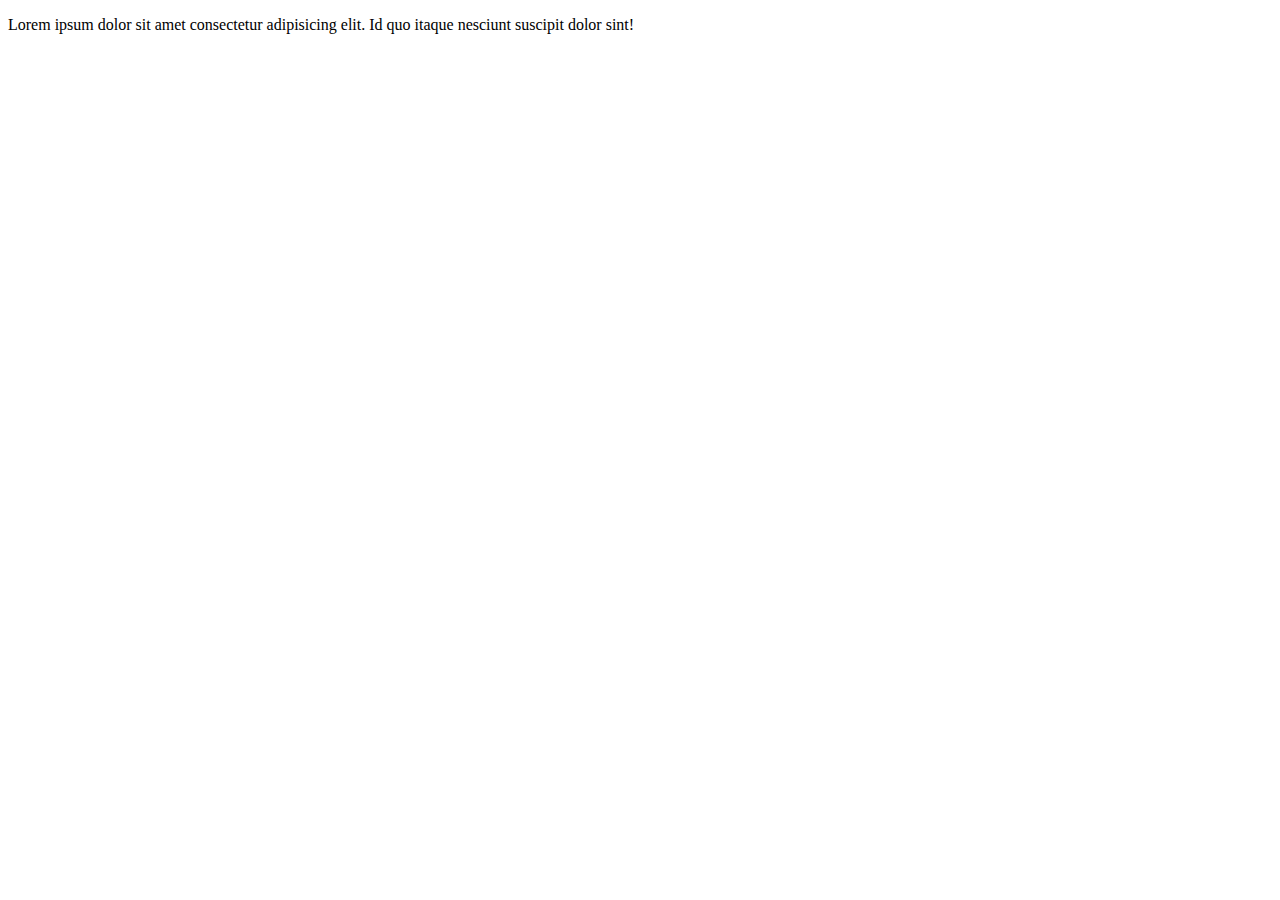
<file: index.html>
<!DOCTYPE html>
<html lang="en">
<head>
    <meta charset="UTF-8">
    <meta name="viewport" content="width=device-width, initial-scale=1.0">
    <title>My first web page</title>
</head>
<body>
    <p>Lorem ipsum dolor sit amet consectetur adipisicing elit. Id quo itaque nesciunt suscipit dolor sint!</p>
</body>
</html>
</file>
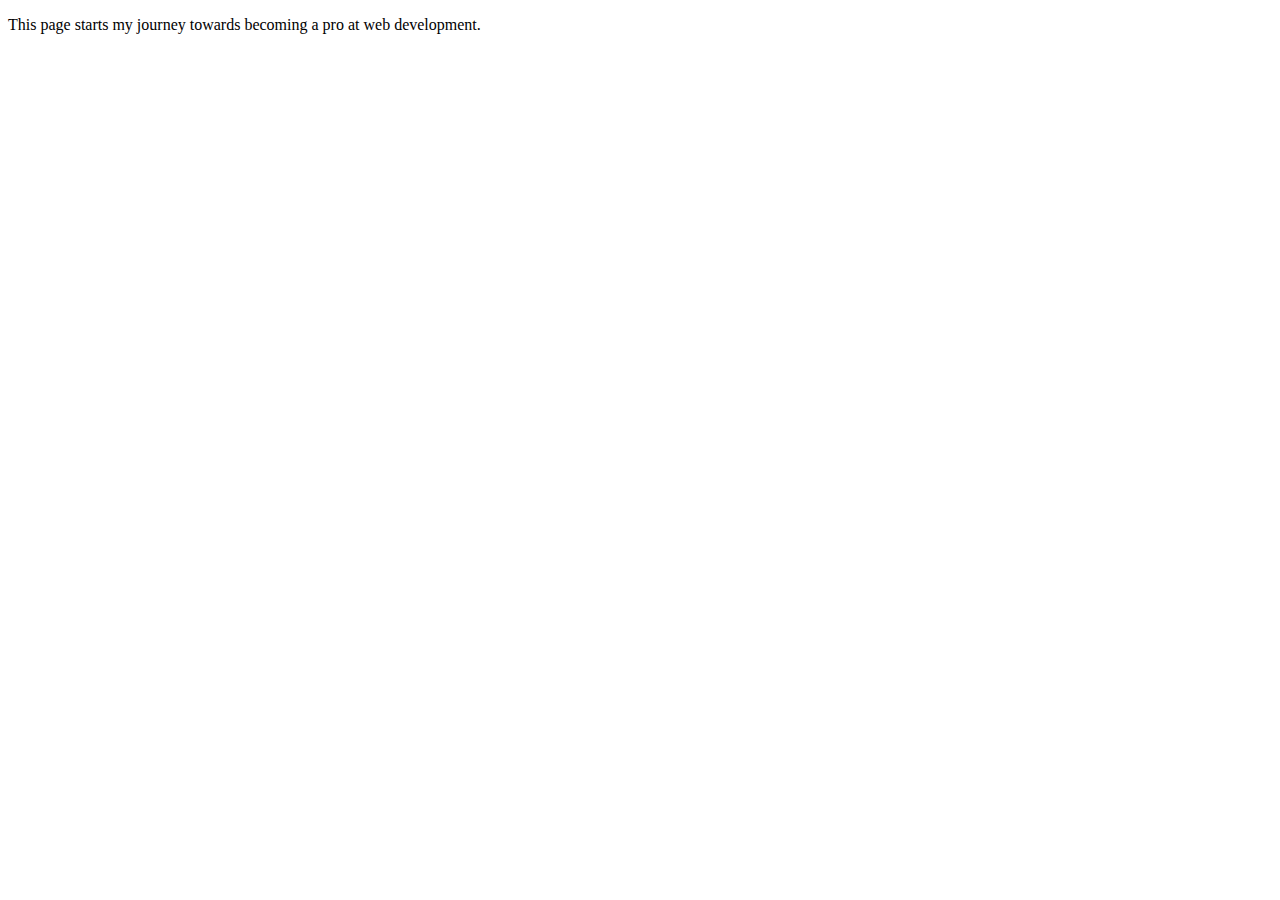
<file: HTML/index.html>
<!DOCTYPE html>
<html lang="en">
<head>
    <meta charset="UTF-8">
    <meta name="viewport" content="width=device-width, initial-scale=1.0">
    <title>My first website</title>
</head>
<body>
    <p>This page starts my journey towards becoming a pro at web development.</p>
</body>
</html>
</file>
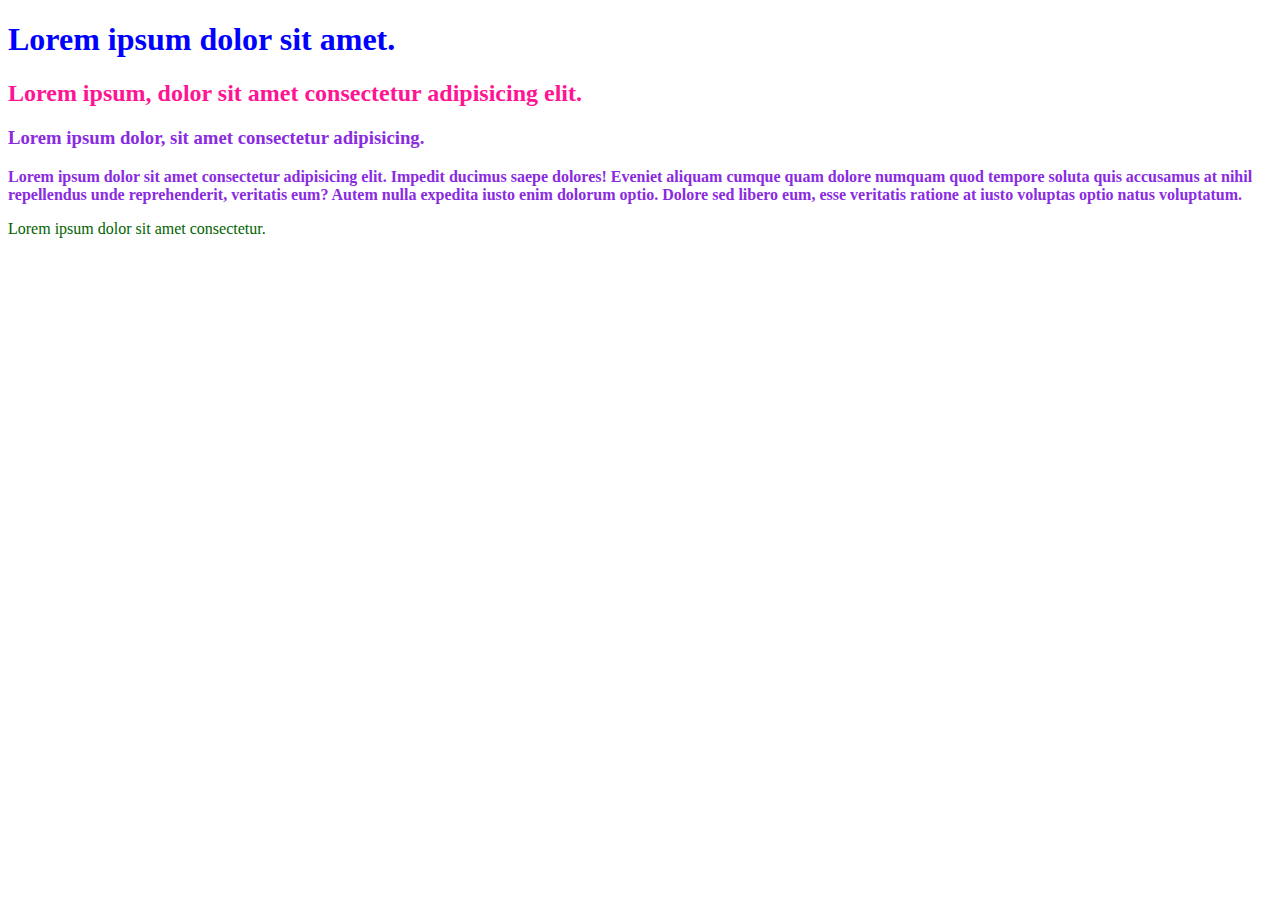
<file: CSS/01_basics/index.html>
<!DOCTYPE html>
<html lang="en">
  <head>
    <meta charset="UTF-8" />
    <meta name="viewport" content="width=device-width, initial-scale=1.0" />
    <title>CSS basics</title>
    <style>
      h2,
      p {
        color: deeppink;
      }
      /* p {
            color: brown;
        }  Duplication of code is not advisable*/
      .greentext {
        color: darkgreen;
      }
    </style>
    <link rel="stylesheet" href="style.css">
  </head>
  <body>
    <h1 style="color: blue">Lorem ipsum dolor sit amet.</h1>
    <h2>Lorem ipsum, dolor sit amet consectetur adipisicing elit.</h2>
    <h3>Lorem ipsum dolor, sit amet consectetur adipisicing.</h3>
    <p>
      Lorem ipsum dolor sit amet consectetur adipisicing elit. Impedit ducimus
      saepe dolores! Eveniet aliquam cumque quam dolore numquam quod tempore
      soluta quis accusamus at nihil repellendus unde reprehenderit, veritatis
      eum? Autem nulla expedita iusto enim dolorum optio. Dolore sed libero eum,
      esse veritatis ratione at iusto voluptas optio natus voluptatum.
    </p>
    <footer class="greentext">Lorem ipsum dolor sit amet consectetur.</footer>
  </body>
</html>
</file>
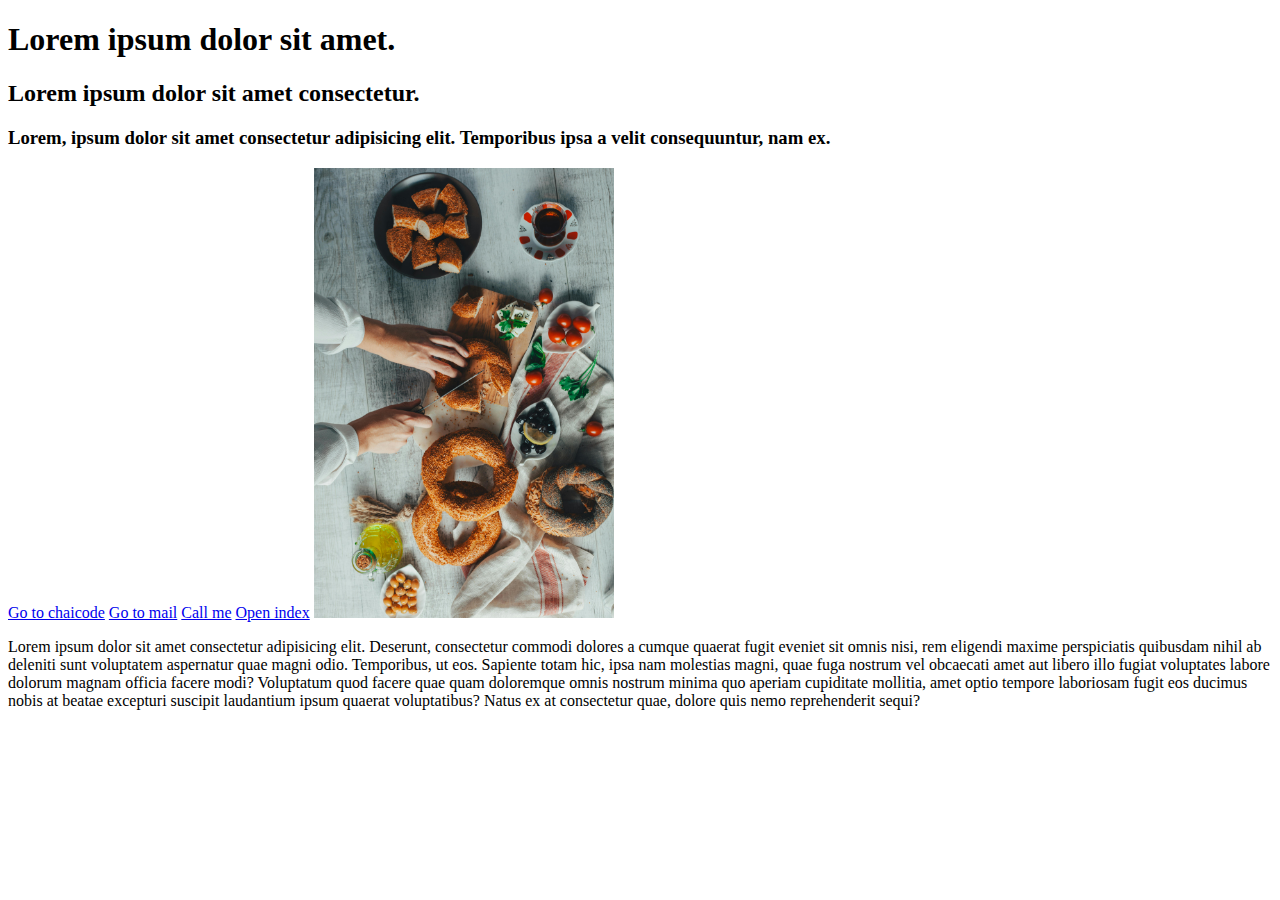
<file: HTML/01_intro.html>
<!DOCTYPE html>
<html lang="en">
<head>
    <meta charset="UTF-8">
    <meta name="viewport" content="width=device-width, initial-scale=1.0">
    <title>Headings</title>
</head>
<body>
    <h1 title="heading1">Lorem ipsum dolor sit amet.</h1>
    <h2>Lorem ipsum dolor sit amet consectetur.</h2>
    <h3>Lorem, ipsum dolor sit amet consectetur adipisicing elit. Temporibus ipsa a velit consequuntur, nam ex.</h3>

    <a href="https://chaicode.com">Go to chaicode</a>
    <a href="mailto:sam@gpt.com">Go to mail</a>
    <a href="tel:+929892134567">Call me</a>
    <a href="./index.html">Open index</a>
    <img src="./Media/pexels-pealdesign-19501326.jpg" alt="" width="300px">
    <p>Lorem ipsum dolor sit amet consectetur adipisicing elit. Deserunt, consectetur commodi dolores a cumque quaerat fugit eveniet sit omnis nisi, rem eligendi maxime perspiciatis quibusdam nihil ab deleniti sunt voluptatem aspernatur quae magni odio. Temporibus, ut eos. Sapiente totam hic, ipsa nam molestias magni, quae fuga nostrum vel obcaecati amet aut libero illo fugiat voluptates labore dolorum magnam officia facere modi? Voluptatum quod facere quae quam doloremque omnis nostrum minima quo aperiam cupiditate mollitia, amet optio tempore laboriosam fugit eos ducimus nobis at beatae excepturi suscipit laudantium ipsum quaerat voluptatibus? Natus ex at consectetur quae, dolore quis nemo reprehenderit sequi?</p>

</body>
</html>
</file>
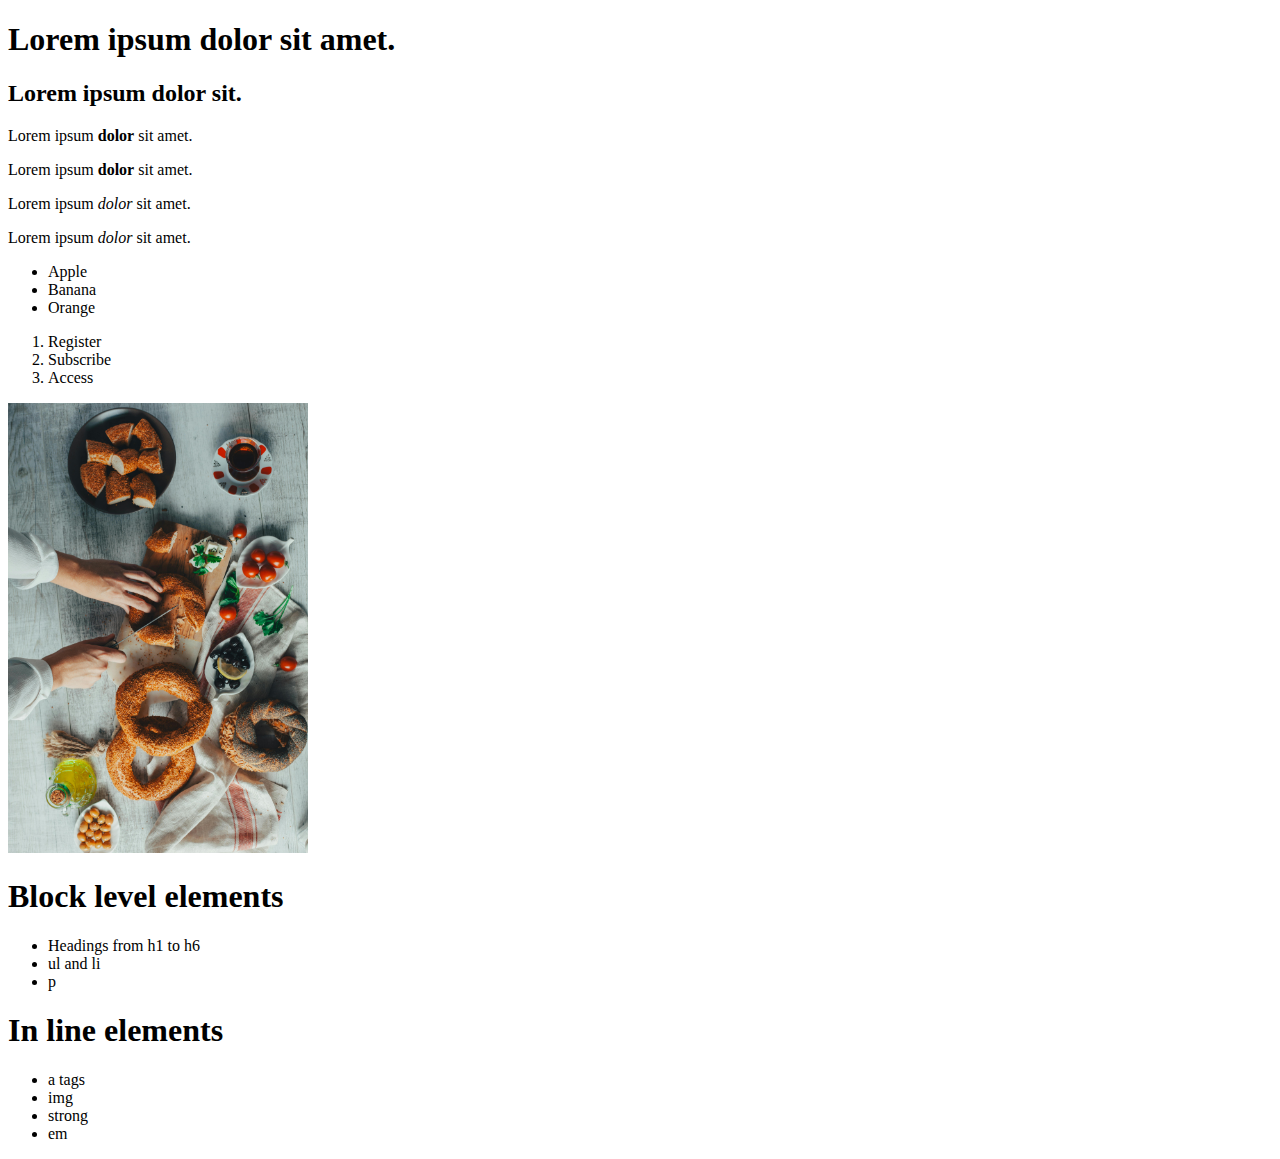
<file: HTML/02_headings_list.html>
<!DOCTYPE html>
<html lang="en">
<head>
    <meta charset="UTF-8">
    <meta name="viewport" content="width=device-width, initial-scale=1.0">
    <title>Headings and list</title>
</head>
<body>
    <h1>Lorem ipsum dolor sit amet.</h1>
    <h2>Lorem ipsum dolor sit.</h2>

    <p>Lorem ipsum <strong>dolor</strong> sit amet.</p>
    <p>Lorem ipsum <b>dolor</b> sit amet.</p>
    <p>Lorem ipsum <em>dolor</em> sit amet.</p>
    <p>Lorem ipsum <i>dolor</i> sit amet.</p>

    <ul>
        <li>Apple</li>
        <li>Banana</li>
        <li>Orange</li>
    </ul>

    <ol>
        <li>Register</li>
        <li>Subscribe</li>
        <li>Access</li>
    </ol>

    <img src="../HTML/00_Media/pexels-pealdesign-19501326.jpg" alt="" width="300px">

    <div>
        <h1>Block level elements</h1>
        <ul>
            <li>Headings from h1 to h6</li>
            <li>ul and li</li>
            <li>p</li>
        </ul>
    </div>

    <div>
        <h1>In line elements</h1>
        <ul>
            <li>a tags</li>
            <li>img</li>
            <li>strong</li>
            <li>em</li>
        </ul>
    </div>
</body>
</html>
</file>
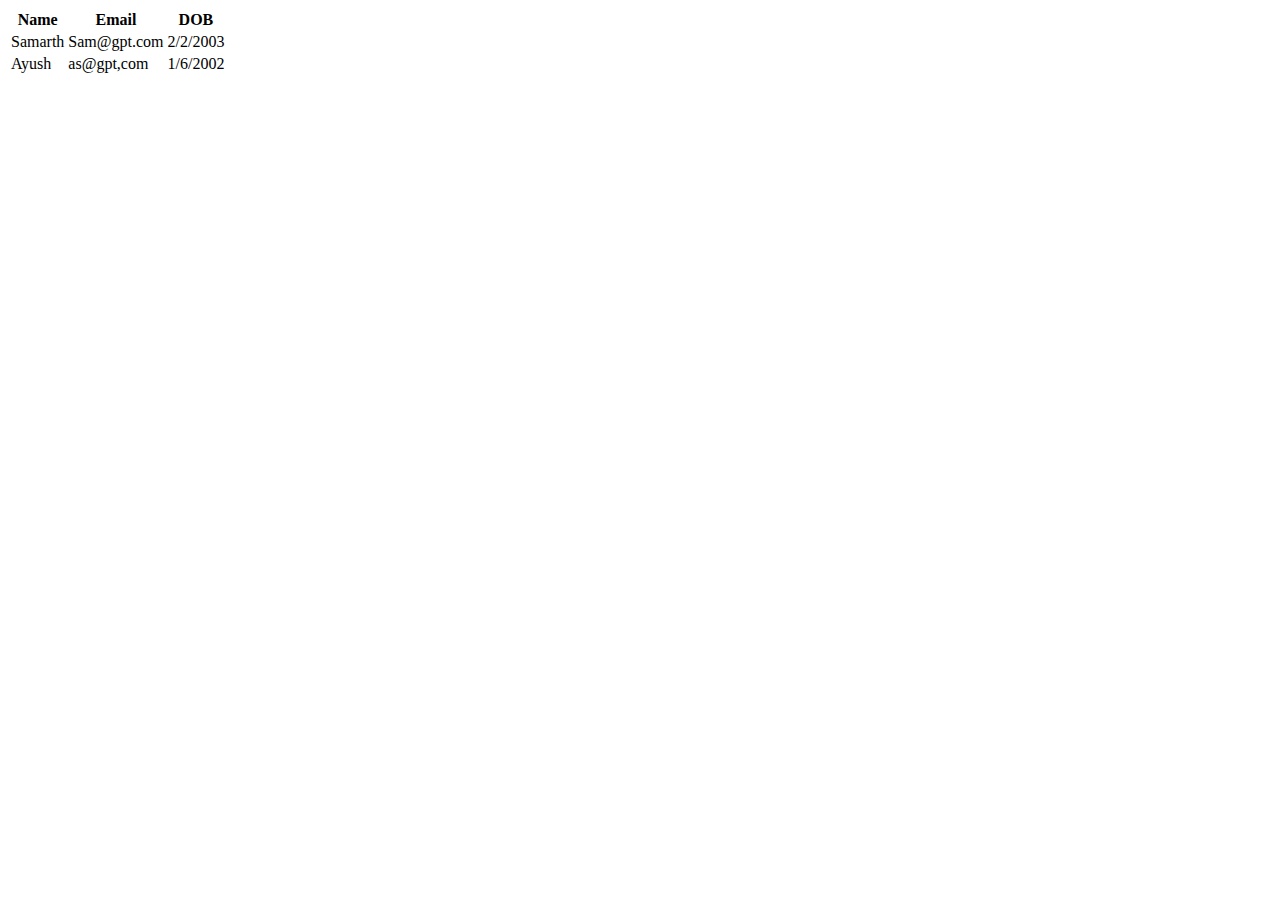
<file: HTML/03_tables.html>
<!DOCTYPE html>
<html lang="en">
<head>
    <meta charset="UTF-8">
    <meta name="viewport" content="width=device-width, initial-scale=1.0">
    <title>Tables</title>
</head>
<body>
    <!-- <table>
        <tr>
            <td>Column 1</td>
            <td>Column 2</td>
            <td>Column 3</td>
        </tr>
    </table> --- A basics table syntax-->

    <table>
        <thead>
            <th>Name</th>
            <th>Email</th>
            <th>DOB</th>
        </thead>

        <tr>
            <td>Samarth</td>
            <td>Sam@gpt.com</td>
            <td>2/2/2003</td>
        </tr>
        
        <tr>
            <td>Ayush</td>
            <td>as@gpt,com</td>
            <td>1/6/2002</td>
        </tr>
    </table>
</body>
</html>
</file>
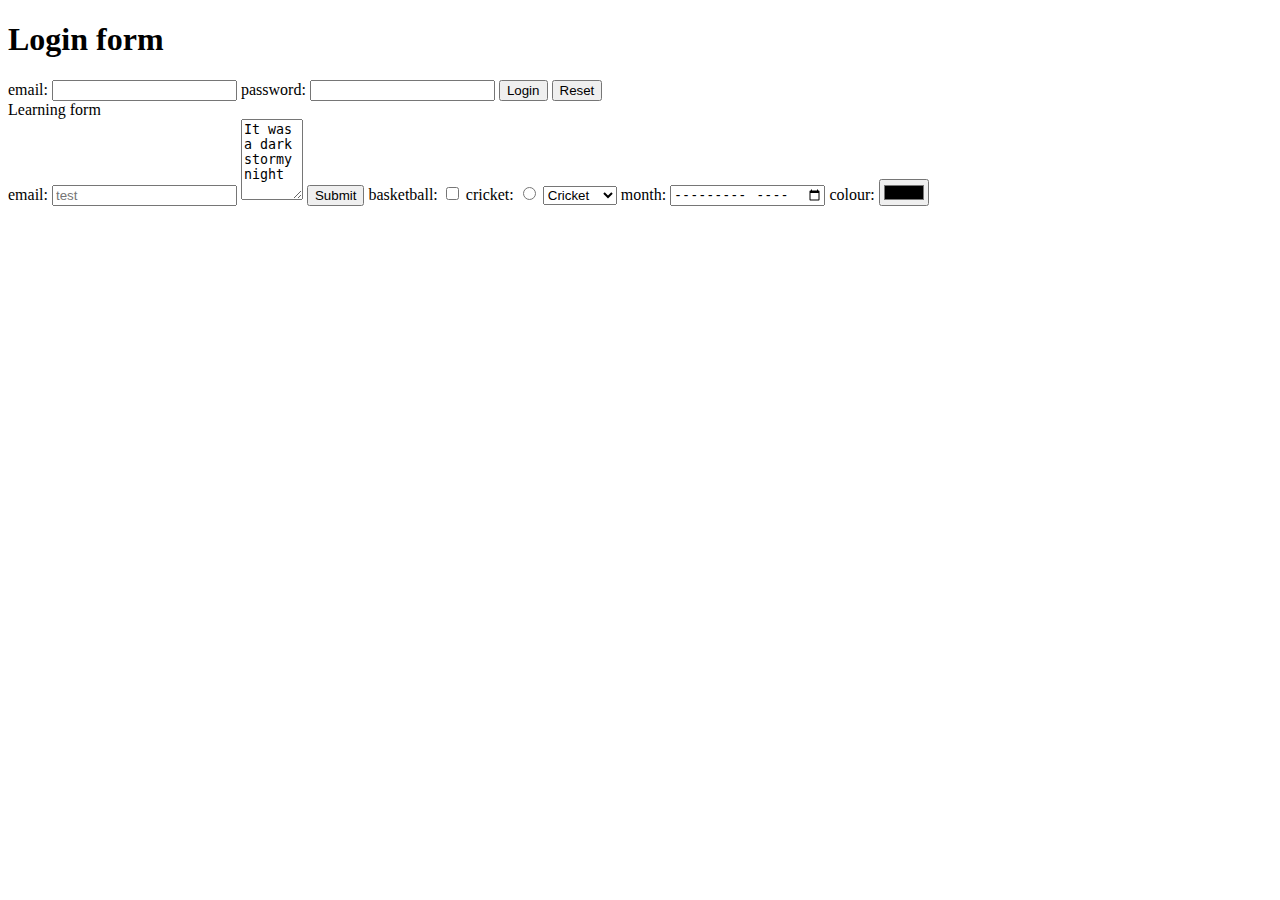
<file: HTML/04_forms.html>
<!DOCTYPE html>
<html lang="en">
<head>
    <meta charset="UTF-8">
    <meta name="viewport" content="width=device-width, initial-scale=1.0">
    <title>Forms in HTML</title>
</head>
<body>
    <h1>Login form</h1>

    <form>
        <label for="email">
            email:
            <input type="text" name="email">
        </label>
        <label for="password">
            password:
            <input type="password" name="password" id="">
        </label>
        <button type="submit">Login</button>
        <button type="reset">Reset</button>
    </form>

    <div>
        <form>Learning form</form>
        <label for="email">
            email:
            <input placeholder="test" type="email" name="email" id="">
        </label>
        <textarea name="text" id="text" rows="5" cols="5">It was a dark stormy night</textarea>
        <button type="submit">Submit</button>
        
        <label for="games">
            basketball: <input type="checkbox" name="" id="">
        </label>
        <label for="games">
            cricket: <input type="radio" name="" id="">
        </label>
        <label for="sports">
            <select name="sports" id="">
                <option value="Cricket">Cricket</option>
                <option value="Football">Football</option>
                <option value="Baseball">Baseball</option>
            </select>
        </label>

        <label for="month">
            month: <input type="month" name="" id="">
        </label>
        <label for="colour">
            colour: <input type="color" name="" id="">
        </label>
    </div>
</body>
</html>
</file>
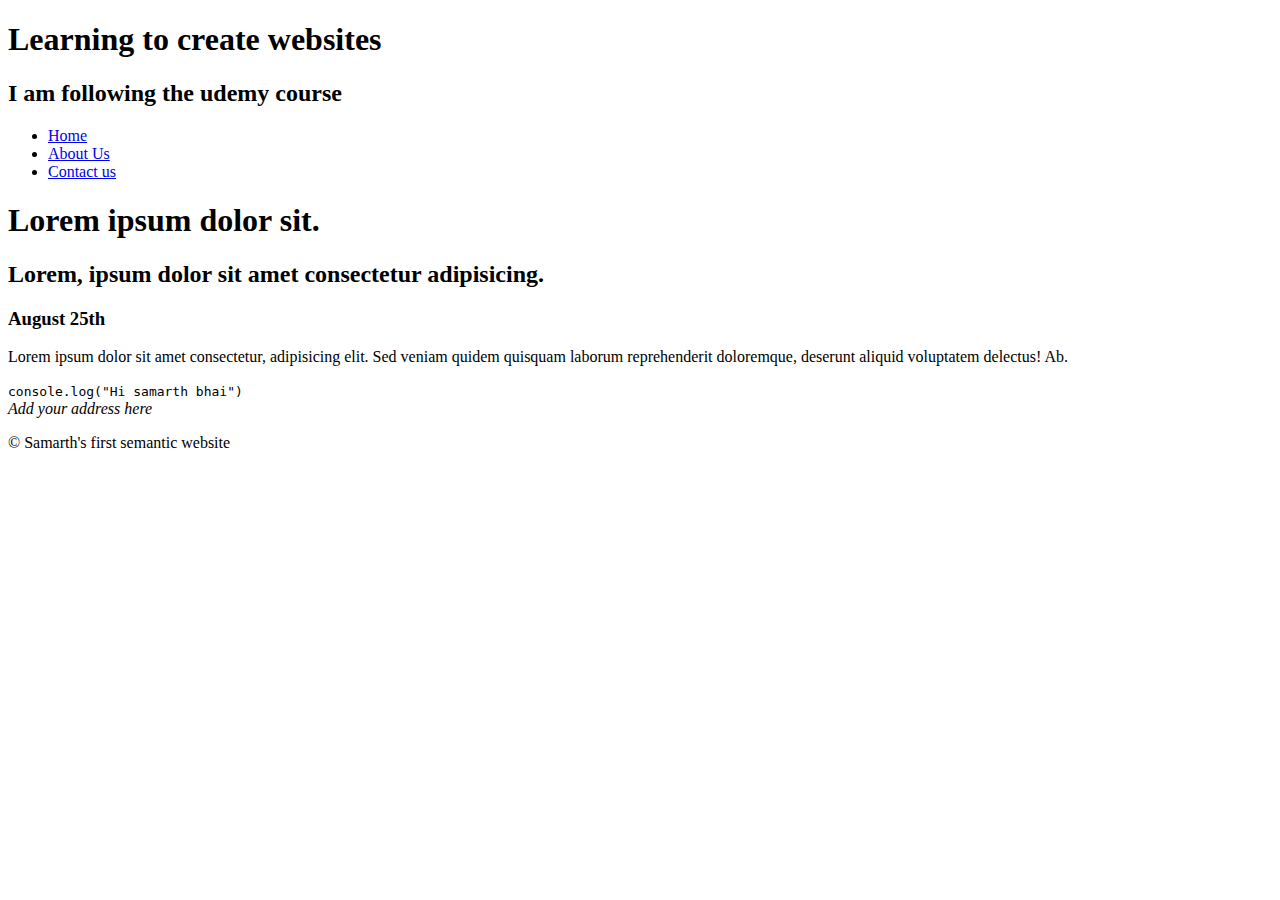
<file: HTML/05_semantics.html>
<!DOCTYPE html>
<html lang="en">
  <head>
    <meta charset="UTF-8" />
    <meta name="viewport" content="width=device-width, initial-scale=1.0" />
    <title>Gym website</title>
  </head>
  <body>
    <!-- <header>
        <h1>Heading</h1>
    </header>
    <footer>
        <h1>This is a Footer</h1>
    </footer> -->

    <header>
      <hgroup>
        <h1>Learning to create websites</h1>
        <h2>I am following the udemy course</h2>
      </hgroup>
      <nav>
        <ul>
          <li><a href="#">Home</a></li>
          <li><a href="#">About Us</a></li>
          <li><a href="#">Contact us </a></li>
        </ul>
      </nav>
    </header>

    <article>
      <hgroup>
        <h1>Lorem ipsum dolor sit.</h1>
        <h2>Lorem, ipsum dolor sit amet consectetur adipisicing.</h2>
        <h3><time datetime="2024-08-25">August 25th</time></h3>
      </hgroup>

      <section>
        <p>Lorem ipsum dolor sit amet consectetur, adipisicing elit. Sed veniam quidem quisquam laborum reprehenderit doloremque, deserunt aliquid voluptatem delectus! Ab.</p>
      </section>
      
      <section>
        <code>
            console.log("Hi samarth bhai")
        </code>
      </section>
    </article>

    <footer>
        <address>Add your address here</address>
        <p> &copy; Samarth's first semantic website</p>
    </footer>
  </body>
</html>
</file>
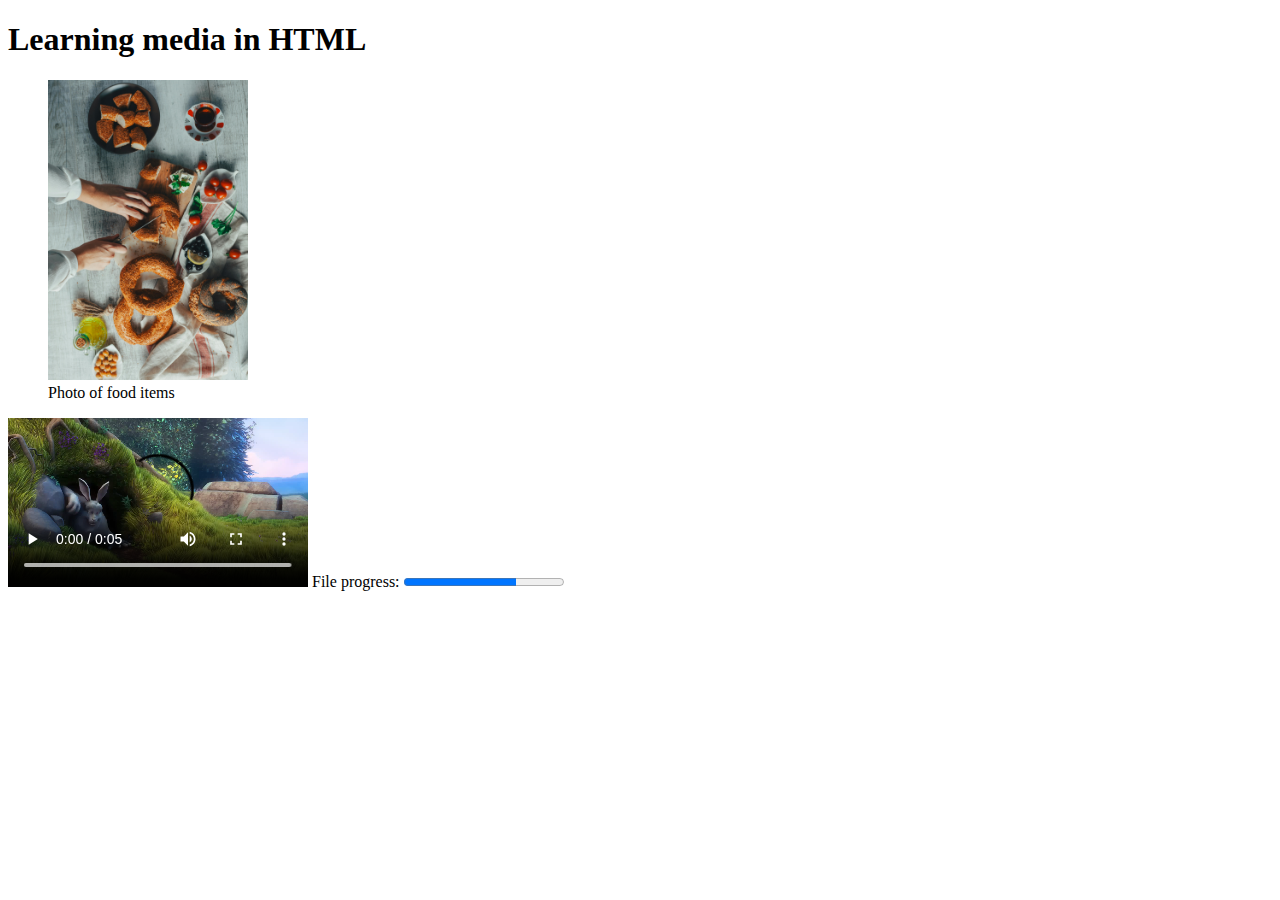
<file: HTML/06_media.html>
<!DOCTYPE html>
<html lang="en">
  <head>
    <meta charset="UTF-8" />
    <meta name="viewport" content="width=device-width, initial-scale=1.0" />
    <title>Media</title>
  </head>
  <body>
    <h1>Learning media in HTML</h1>

    <!-- <img src="./Media/pexels-pealdesign-19501326.jpg" title="food" width="200px" alt="Food photo"> -->

    <figure>
      <img
        src="./Media/pexels-pealdesign-19501326.jpg"
        width="200px"
        alt="Food photo"
      />
      <figcaption>Photo of food items</figcaption>
    </figure>

    <video
      src="./Media/big_buck_bunny_720p_1mb.mp4"
      width="300px"
      controls
      controlslist=" nodownload  "
    ></video>

    <label for="file">File progress:</label>

    <progress id="file" max="100" value="70">70%</progress>
  </body>
</html>
</file>
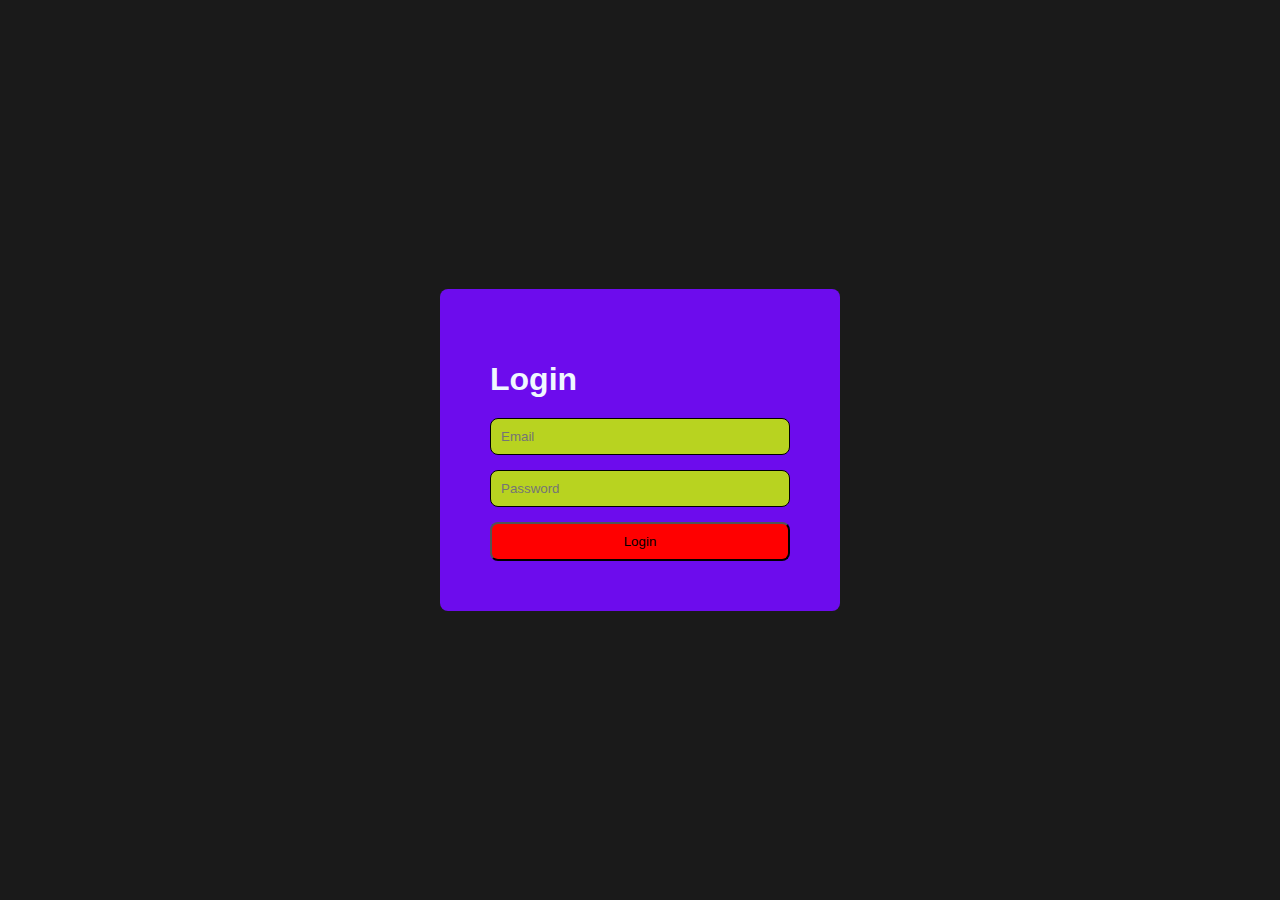
<file: CSS/02_login_project/login.html>
<!DOCTYPE html>
<html lang="en">
  <head>
    <meta charset="UTF-8" />
    <meta name="viewport" content="width=device-width, initial-scale=1.0" />
    <title>Login page</title>
    <style>
      body {
        font-family: Arial, Helvetica, sans-serif;
        background-color: #1a1a1a;
        margin: 0;
        padding: 0;
        height: 100vh;
        display: flex;
        justify-content: center;
        align-items: center;
      }

      .card {
        background-color: rgb(109, 12, 237);
        border-radius: 8px;
        padding: 50px;
        width: 300px;
      }

      h1 {
        color: aliceblue;
        margin-bottom: 20px;
      }
      form {
        display: flex;
        flex-direction: column;
      }
      input {
        margin-bottom: 15px;
        padding: 10px;
        border-radius: 8px;
        border: 1px solid black;
        background-color:rgb(184, 211, 32);

      }
      button {
        background-color: rgb(255, 0, 0);
        padding: 10px;
        border-radius: 8px;
      }
      button:hover {
        background-color: #480303;
      }
    </style>
  </head>
  <body>
    <div class="card">
      <h1>Login</h1>
      <form>
        <input type="email" name="" id="" placeholder="Email" />
        <input type="password" name="" id="" placeholder="Password" />
        <button type="submit">Login</button>
      </form>
    </div>
  </body>
</html>
</file>
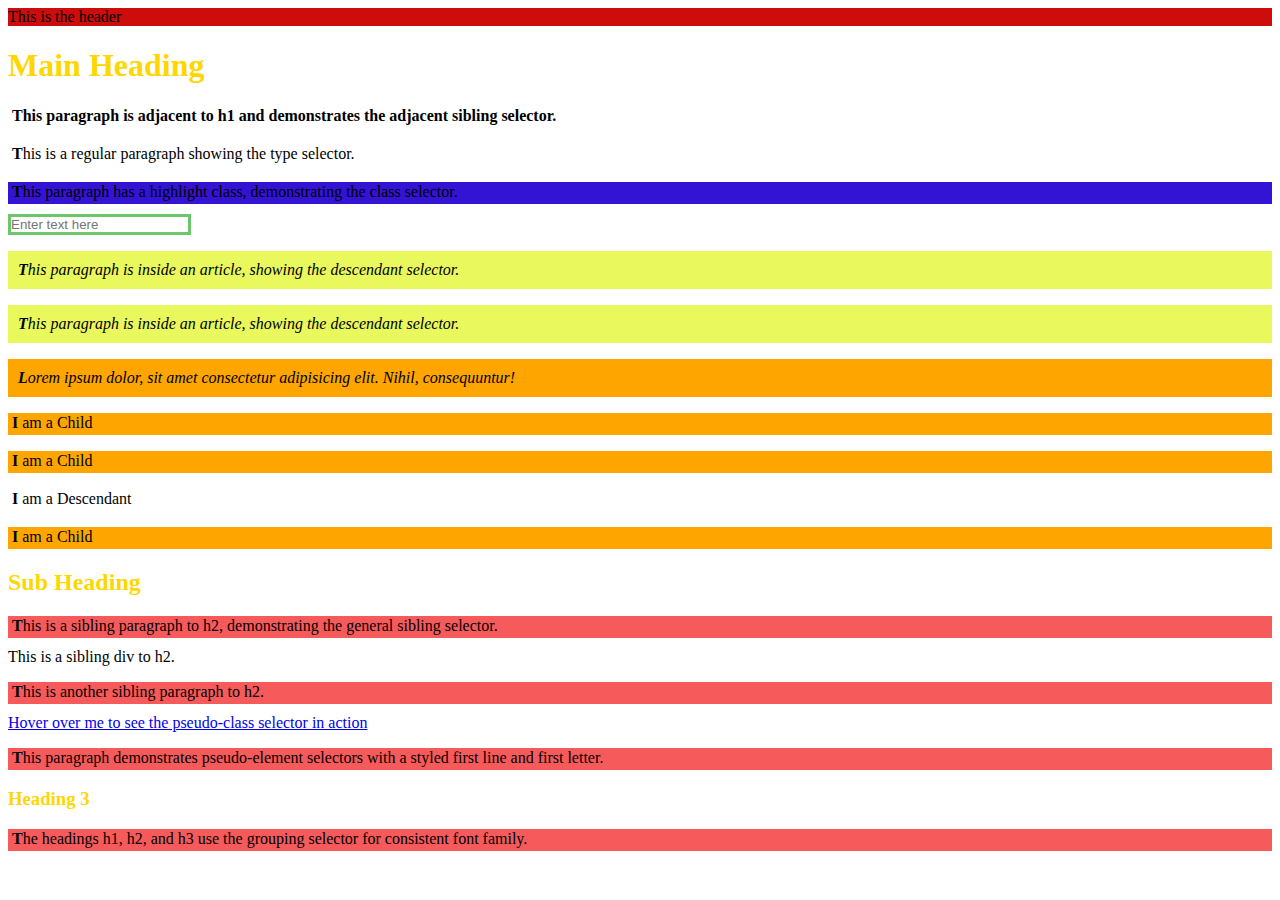
<file: CSS/03_selectors/selectors.html>
<!DOCTYPE html>
<html lang="en">
  <head>
    <meta charset="UTF-8" />
    <meta name="viewport" content="width=device-width, initial-scale=1.0" />
    <title>CSS Selectors Example</title>
    <style>
      /* 1. Universal Selector */

      * {
        /* margin: 0; */
        padding: 0;
        box-sizing: border-box;
      }

      /* 2. Type Selector */

      p {
        font-size: 16px;
        /* margin: 10px 20px 10px 10px;  */
        margin-bottom: 10px;
        padding: 1px 2px 3px 4px;
      }

      /* 3. Class Selector */
      .highlight {
        background-color: #3414d4;
      }

      /* 4. ID Selector */
      #header {
        background-color: #cd0c0c;
      }

      /* 5. Attribute Selector */
      input[type="text"] {
        border: 3px solid #2a2a;
      }

      /* 6. Descendant Selector */
      article p {
        font-style: italic;
        background-color: rgba(222, 245, 10, 0.667);
        padding: 10px;
      }

      /* 7. Child Selector */
        div > p {
            background-color: orange;
        }

      /* 8. Adjacent Sibling Selector */
      h1 + p {
        font-weight: bold;
      }

      /* 9. General Sibling Selector */
      h2 ~ p {
        background-color: rgba(243, 7, 7, 0.667);
      }

      /* 10. Pseudo-class Selector */
      a:hover {
        background-color: darkmagenta;
        text-decoration: none;
        color: white;
      }

      /* 11. Pseudo-element Selector */
      p::first-letter {
        font-weight: bold;
      }

      /* 12. Grouping Selector */
      h1, h2, h3 {
        color: gold;
      }

    </style>
  </head>
  <body>
    <header id="header">This is the header</header>

    <h1>Main Heading</h1>
    <p>
      This paragraph is adjacent to h1 and demonstrates the adjacent sibling
      selector.
    </p>
    <p>This is a regular paragraph showing the type selector.</p>

    <p class="highlight">
      This paragraph has a highlight class, demonstrating the class selector.
    </p>

    <input type="text" placeholder="Enter text here" />

    <article>
      <p>
        This paragraph is inside an article, showing the descendant selector.
      </p>
      <p>
        This paragraph is inside an article, showing the descendant selector.
      </p>
      <div>
        <p>Lorem ipsum dolor, sit amet consectetur adipisicing elit. Nihil, consequuntur!</p>
      </div>
      
      
    </article>

    <div>
      <p>I am a Child</p>
      <p>I am a Child</p>
      <section>
        <p>I am a Descendant</p>
      </section>
      <p>I am a Child</p>
    </div>

    <h2>Sub Heading</h2>
    <p>
      This is a sibling paragraph to h2, demonstrating the general sibling
      selector.
    </p>
    <div>This is a sibling div to h2.</div>
    <p>This is another sibling paragraph to h2.</p>

    <a href="#">Hover over me to see the pseudo-class selector in action</a>

    <p>
      This paragraph demonstrates pseudo-element selectors with a styled first
      line and first letter.
    </p>

    <h3>Heading 3</h3>

    <p>
      The headings h1, h2, and h3 use the grouping selector for consistent font
      family.
    </p>
  </body>
</html>
</file>
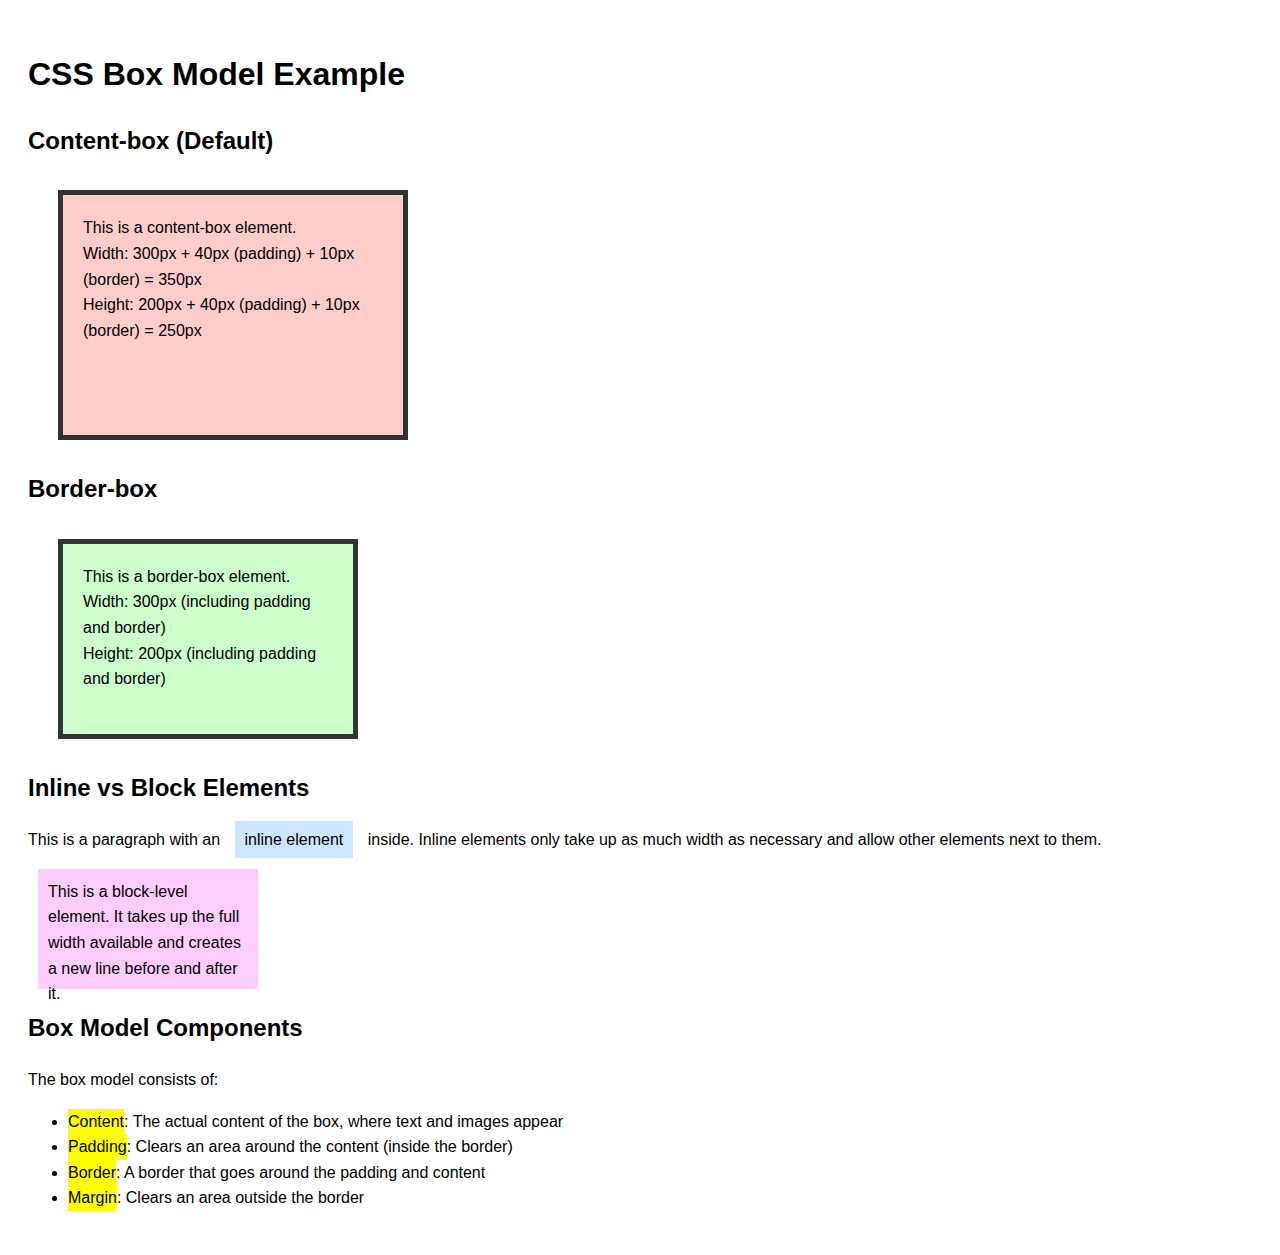
<file: CSS/04_box_model/boxmodel.html>
<!DOCTYPE html>
<html lang="en">
  <head>
    <meta charset="UTF-8" />
    <meta name="viewport" content="width=device-width, initial-scale=1.0" />
    <title>CSS Box Model Example</title>
    <style>
      body {
        font-family: Arial, sans-serif;
        line-height: 1.6;
        padding: 20px;
      }

      .box-model-demo {
        width: 300px;
        height: 200px;
        padding: 20px;
        border: 5px solid #333;
        margin: 30px;
        background-color: #f0f0f0;
      }

      .content-box {
        box-sizing: content-box;
        background-color: #ffcccc;
      }

      .border-box {
        box-sizing: border-box;
        background-color: #ccffcc;
      }

      .box-model-demo p {
        margin: 0;
      }

      .highlight {
        background-color: yellow;
        display: inline-block;
      }

      .inline-example {
        background-color: #cce6ff;
        padding: 10px;
        margin: 10px;
        /* Inline elements ignore width and height */
        width: 200px;
        height: 100px;
      }

      .block-example {
        background-color: #ffccff;
        padding: 10px;
        margin: 10px;
        width: 200px;
        height: 100px;
      }
    </style>
  </head>
  <body>
    <h1>CSS Box Model Example</h1>

    <h2>Content-box (Default)</h2>
    <div class="box-model-demo content-box">
      <p>This is a content-box element.</p>
      <p>Width: 300px + 40px (padding) + 10px (border) = 350px</p>
      <p>Height: 200px + 40px (padding) + 10px (border) = 250px</p>
    </div>

    <h2>Border-box</h2>
    <div class="box-model-demo border-box">
      <p>This is a border-box element.</p>
      <p>Width: 300px (including padding and border)</p>
      <p>Height: 200px (including padding and border)</p>
    </div>

    <h2>Inline vs Block Elements</h2>
    <p>
      This is a paragraph with an
      <span class="inline-example">inline element</span> inside. Inline elements
      only take up as much width as necessary and allow other elements next to
      them.
    </p>

    <div class="block-example">
      This is a block-level element. It takes up the full width available and
      creates a new line before and after it.
    </div>

    <h2>Box Model Components</h2>
    <p>The box model consists of:</p>
    <ul>
      <li>
        <span class="highlight">Content</span>: The actual content of the box,
        where text and images appear
      </li>
      <li>
        <span class="highlight">Padding</span>: Clears an area around the
        content (inside the border)
      </li>
      <li>
        <span class="highlight">Border</span>: A border that goes around the
        padding and content
      </li>
      <li>
        <span class="highlight">Margin</span>: Clears an area outside the border
      </li>
    </ul>
  </body>
</html>
</file>
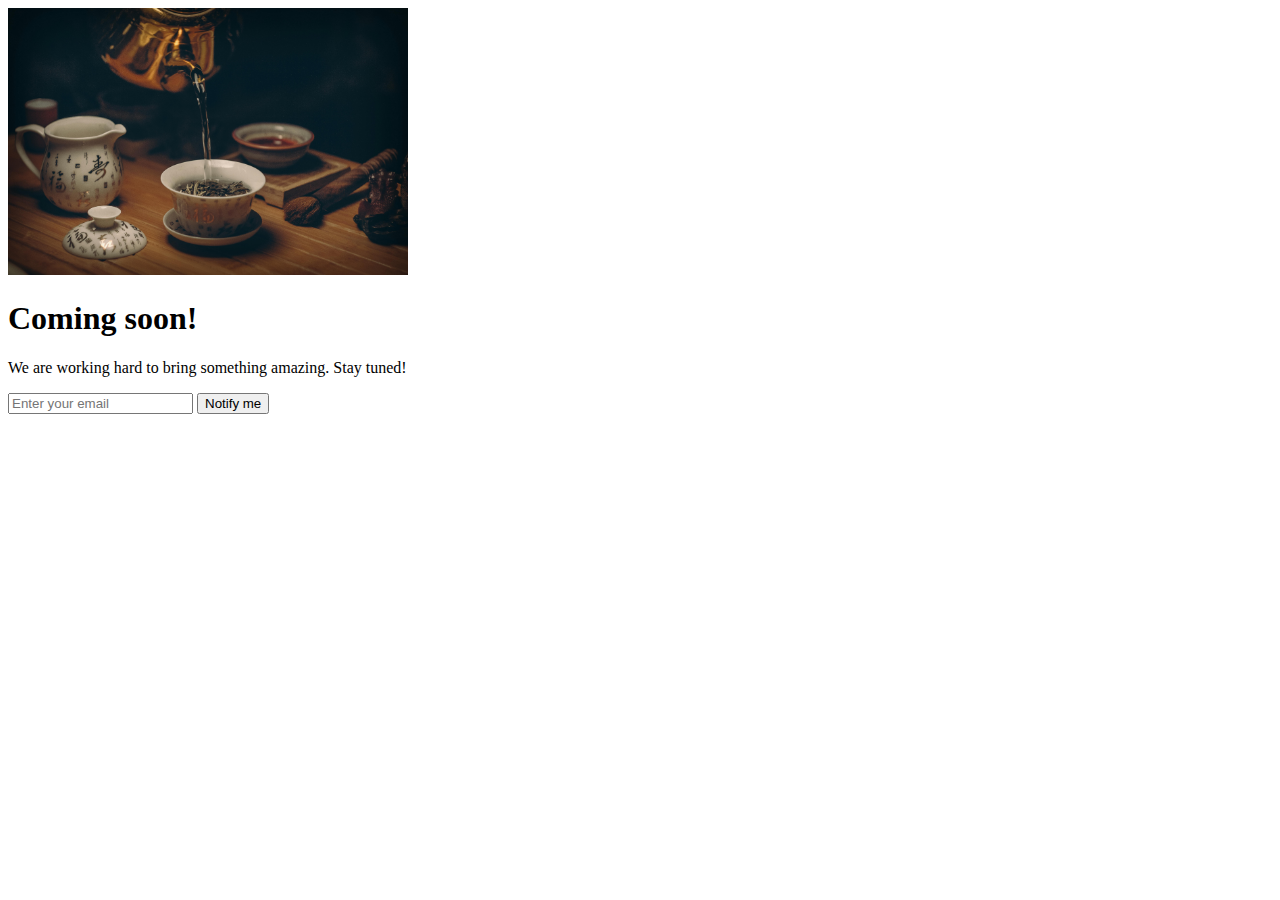
<file: CSS/05_coming_soon/comingsoonlanding.html>
<!DOCTYPE html>
<html lang="en">
<head>
    <meta charset="UTF-8">
    <meta name="viewport" content="width=device-width, initial-scale=1.0">
    <title>Tea landing page</title>
</head>
<body>
    <div class="container">
        <div class="content">
            <img src="../Media_forcss/pexels-osmachko-230477.jpg" width="400px" alt="Tea photo">
            <h1>Coming soon!</h1>
            <p>We are working hard to bring something amazing. Stay tuned!</p>
            <form id="notify-form">
                <input type="email" placeholder="Enter your email" required>
                <button type="submit">Notify me</button>
            </form>
        </div>
    </div>
</body>
</html>
</file>
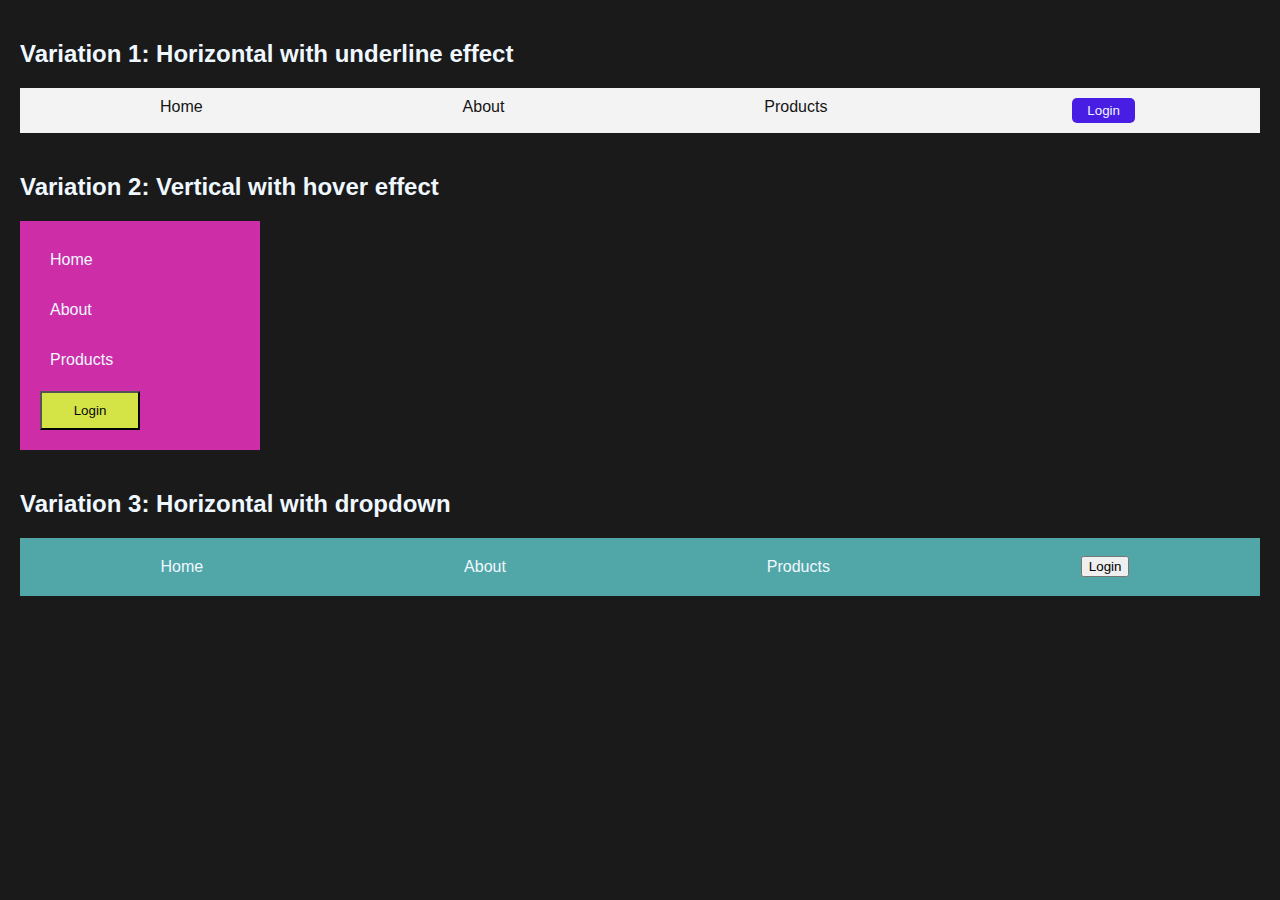
<file: CSS/05_navbar/navbar.html>
<!DOCTYPE html>
<html lang="en">
  <head>
    <meta charset="UTF-8" />
    <meta name="viewport" content="width=device-width, initial-scale=1.0" />
    <title>Navigation Bar Variations</title>

    <style>
        body {
            font-family: Arial, Helvetica, sans-serif;
            margin: 0;
            padding: 20px;
            background-color: #1a1a1a;
            color: aliceblue;
        }
        .nav-container {
            margin-bottom: 40px;
        }
        h2 {
            margin-bottom: 20px;
        }
        .nav1 {
            /* border: 2px solid red; to get to know what area are we targetting */
            background-color: #f3f3f4;
            padding: 10px;
        }
        .nav1 ul {
            margin: 0;
            padding: 0;
            list-style-type: none;
            display: flex;
            justify-content: space-around;
        }
        .nav1 li {
            display: inline;

        }
        .nav1 a {
            text-decoration: none;
            color: rgb(21, 21, 21);
            /* background-color: #b15f1d; */
            padding: 5px 15px;
            position: relative;
        }
        .nav1 a::after {
            content: "";
            position: absolute;
            height: 2px;
            width: 100px;
            bottom: 0;
            left: 0;
            background: #1e0fc4;
            transform: scaleX(0);
            transition: transform 0.3s ease-in-out;
        }
        .nav1 a:hover::after {
            transform: scaleX(1);
        }

        .nav1 .login-btn {
            background-color: #390ae3ea;
            color: aliceblue;
            border: none;
            padding: 5px 15px;
            border-radius: 5px;
            cursor: pointer;
        }

        .nav2 {
            /* border: 2px solid red; */
            background-color: #cd2ea8;
            width: 200px;
            padding: 20px;
        }
        .nav2 ul {
            list-style-type: none;
            margin: 0;
            padding: 0;
        }
        .nav2 li {
            margin-bottom: 12px;
        }
        .nav2 a {
            text-decoration: none;
            color: aliceblue;
            display: block;
            padding: 10px;
            width: 100%;
        }
        .nav2 a:hover {
            background: #2c0122;
        }
        .nav2 .login-btn {
            background-color: #d4e346;
            color: rgb(6, 9, 12);
            margin: 0;
            width: 50%;
            padding: 10px;
            cursor: pointer;;
        }
        .nav2 .login-btn:hover {
            background-color: #8c9303;
            border: 1px solid red
        }

        .nav3 {
            background-color: #51a7a8;
            padding: 10px;
        }
        .nav3 ul {
            list-style-type: none;
            padding: 0;
            margin: 0;
            display: flex;
            justify-content: space-around;
            align-items: center;
        }
        .nav3 a {
            text-decoration: none;
            color: aliceblue;
            padding: 10px;
            display: block;
        }
        .nav3 .dropdown-content {
            display: none;
        }
        .nav3 .dropdown:hover .dropdown-content {
            display: block;
            position: absolute;
            background-color: rgb(5, 6, 6);
            min-width: 150px;
        }
    </style>
  </head>
  <body>
    <div class="nav-container">
      <h2>Variation 1: Horizontal with underline effect</h2>
      <nav class="nav1">
        <ul>
          <li><a href="#">Home</a></li>
          <li><a href="#">About</a></li>
          <li><a href="#">Products</a></li>
          <li><button class="login-btn">Login</button></li>
        </ul>
      </nav>
    </div>

    <div class="nav-container">
      <h2>Variation 2: Vertical with hover effect</h2>
      <nav class="nav2">
        <ul>
          <li><a href="#">Home</a></li>
          <li><a href="#">About</a></li>
          <li><a href="#">Products</a></li>
        </ul>
        <button class="login-btn">Login</button>
      </nav>
    </div>

    <div class="nav-container">
      <h2>Variation 3: Horizontal with dropdown</h2>
      <nav class="nav3">
        <ul>
          <li><a href="#">Home</a></li>
          <li class="dropdown">
            <a href="#">About</a>
            <div class="dropdown-content">
              <a href="#">Our Story</a>
              <a href="#">Team</a>
              <a href="#">Contact</a>
            </div>
          </li>
          <li><a href="#">Products</a></li>
          <li><button class="login-btn">Login</button></li>
        </ul>
      </nav>
    </div>
  </body>
</html>
</file>
<file: CSS/01_basics/style.css>
h3, p {
    font-weight: bold;
    color: blueviolet;
}
</file>
